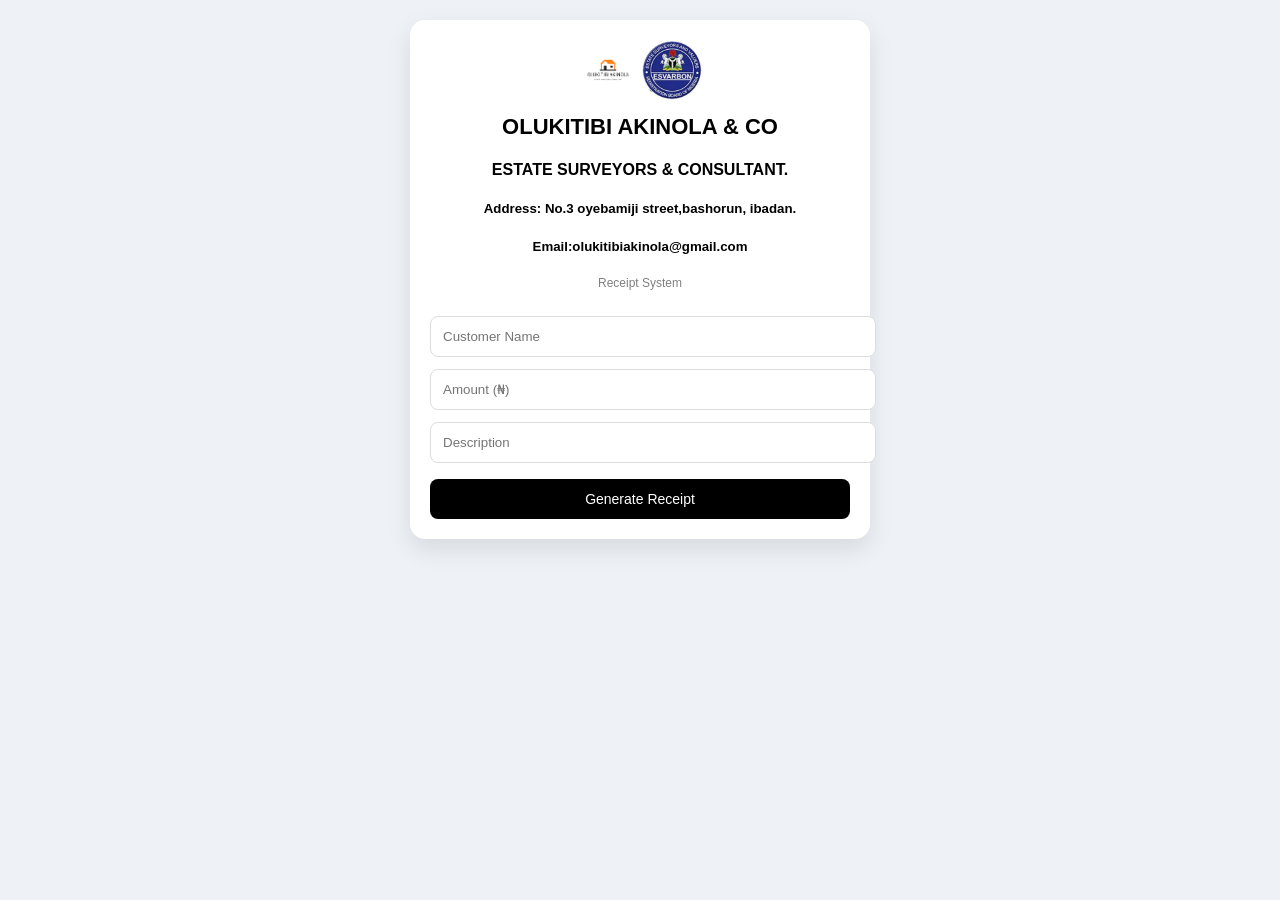
<file: index.html>
<!DOCTYPE html>
<html lang="en">
<head>
  <meta charset="UTF-8">
  <meta name="viewport" content="width=device-width, initial-scale=1.0">
  <title>Emmy Receipt Generator</title>
  <link rel="stylesheet" href="style.css">
</head>

<body>

  <div class="app">

    <!-- HEADER -->
    <div class="header">
      <img src="images/logo.png" alt="Logo" class="logo">
      <img src="images/logo2.jpeg" alt="logo" class="logo">
      <h1>OLUKITIBI AKINOLA & CO</h1>
      <h4>ESTATE SURVEYORS & CONSULTANT.</h4>
      <h5>Address: No.3 oyebamiji street,bashorun, ibadan.</h5>
      <h5>Email:olukitibiakinola@gmail.com</h5>
      <p>Receipt System</p>
    </div>

    <!-- INPUT FORM -->
    <div class="form">

      <input type="text" id="name" placeholder="Customer Name">
      <input type="number" id="amount" placeholder="Amount (₦)">
      <input type="text" id="desc" placeholder="Description">

      <button onclick="generateReceipt()">Generate Receipt</button>
      
    </div>

    <!-- RECEIPT OUTPUT -->
    <div id="receipt" class="receipt"></div>

  </div>

  <script src="script.js"></script>
</body>
</html>
</file>
<file: style.css>
body {
  font-family: Arial, sans-serif;
  background: #eef2f7;
  margin: 0;
  display: flex;
  justify-content: center;
  padding: 20px;
}

.app {
  width: 100%;
  max-width: 420px;
  background: white;
  border-radius: 15px;
  padding: 20px;
  box-shadow: 0 10px 25px rgba(0,0,0,0.1);
}

.header {
  text-align: center;
  margin-bottom: 20px;
}

.logo {
  width: 60px;
  height: 60px;
  border-radius: 50%;
}

.header h1 {
  margin: 10px 0 5px;
  font-size: 22px;
}

.header p {
  font-size: 12px;
  color: gray;
}

.form input {
  width: 100%;
  padding: 12px;
  margin: 6px 0;
  border: 1px solid #ddd;
  border-radius: 8px;
  outline: none;
}

button {
  width: 100%;
  padding: 12px;
  margin-top: 8px;
  border: none;
  border-radius: 8px;
  background: #111;
  color: white;
  font-size: 14px;
  cursor: pointer;
}

button:hover {
  background: #333;
}

.receipt {
  margin-top: 20px;
  padding: 15px;
  border: 2px dashed #bbb;
  border-radius: 10px;
  display: none;
  white-space: pre-line;
  font-family: monospace;
}

/* TRANSACTION SLIP STYLE */
.slip {
  width: 100%;
  max-width: 420px;
  background: white;
  padding: 20px;
  border-radius: 12px;
  font-family: Arial;
  box-shadow: 0 10px 25px rgba(0,0,0,0.1);
  text-align: center;
}

.slip-header {
  margin-bottom: 10px;
}

.slip-header .logo {
  width: 60px;
  border-radius: 50%;
}

.bank {
  font-size: 12px;
  color: gray;
}

.status {
  margin: 10px 0;
  padding: 8px;
  border-radius: 6px;
  font-size: 13px;
  font-weight: bold;
}

.success {
  background: #e6fff0;
  color: #0a7a3d;
  border: 1px solid #0a7a3d;
}

#slipData {
  text-align: left;
  font-size: 14px;
  line-height: 1.8;
}

hr {
  border: 0;
  border-top: 1px dashed #ccc;
  margin: 15px 0;
}

button {
  width: 100%;
  padding: 12px;
  margin-top: 10px;
  border: none;
  border-radius: 8px;
  background: black;
  color: white;
}
</file>
